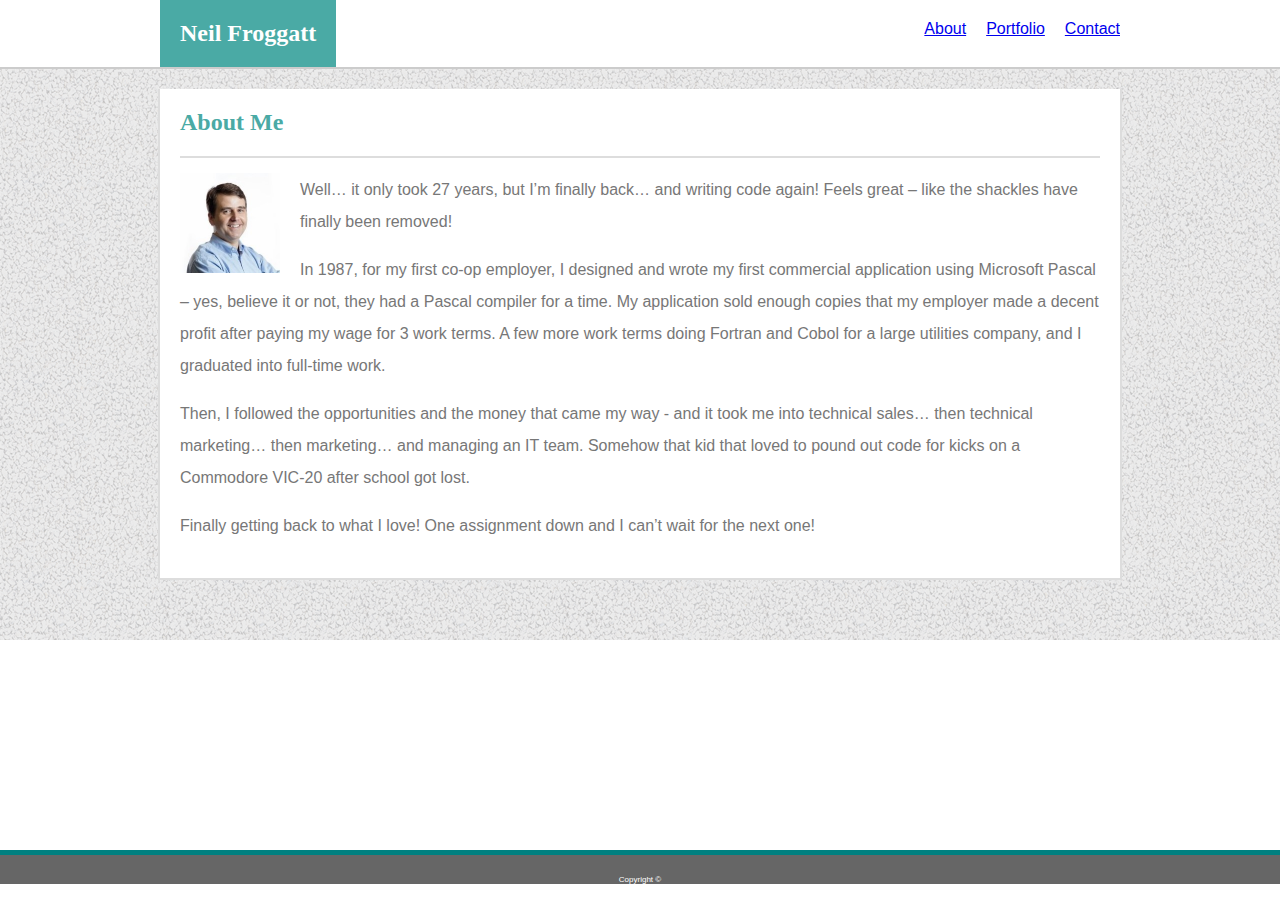
<file: index.html>
<!DOCTYPE html> <!--passed validator test-->
<html lang = 'en-us'>
    <head>
        <meta charset="utf-8">
        <meta name="viewport" content="width=device-width, initial-scale=1.0">
        <link rel="stylesheet" type="text/css" href="assets/style/style.css">
        <!-- this title changes from page to page-->
        <title> 
            About
        </title>
    </head>
    
    <body>
<div class="wrapper">
        <div id="top">
            <div id="topContent">
                <div id="topContentLeft">
                    Neil Froggatt
                </div>
                <div id="topContentRight">
                    <ul>
                        <li><a href="contact.html">Contact</a></li>
                        <li><a href="portfolio.html">Portfolio</a></li>
                        <li><a href="index.html">About</a></li>
                    </ul>     
                </div><!--end "topContentRight"-->
            </div><!--end "topContent"-->
        </div><!--end "top"-->


        <div id="main">
            <div id="mainContent">
                <!-- this title changes from page to page-->
                <div id="mainTitle">
                    About Me
                </div>

                <!-- this is the only section that varies structurally from page to page-->

                        <img id="me" src="assets/images/nf.jfif" alt="Neil Froggatt">
                        <p>
                            Well… it only took 27 years, but I’m finally back… and writing code again!  Feels great – like the shackles have finally been removed! 
                        </p>

                        <p>
                            In 1987, for my first co-op employer, I designed and wrote my first commercial application using Microsoft Pascal – yes, believe it or not, they had a Pascal compiler for a time.  My application sold enough copies that my employer made a decent profit after paying my wage for 3 work terms.  A few more work terms doing Fortran and Cobol for a large utilities company, and I graduated into full-time work.
                        </p>
                       
                        <p>
                            Then, I followed the opportunities and the money that came my way - and it took me into technical sales… then technical marketing… then marketing… and managing an IT team.  Somehow that kid that loved to pound out code for kicks on a Commodore VIC-20 after school got lost.
                        </p>
                        <p>
                            Finally getting back to what I love!  One assignment down and I can’t wait for the next one!  
                        </p>
                      
            </div><!--end "mainContent"-->
        </div><!--end "main"-->
    <div class="push">

    </div>
    </div><!-- end wrapper-->
        <div id="bottom">
            Copyright &copy;
        </div><!--end "bottom"-->

    </body>
    
</html>
</file>
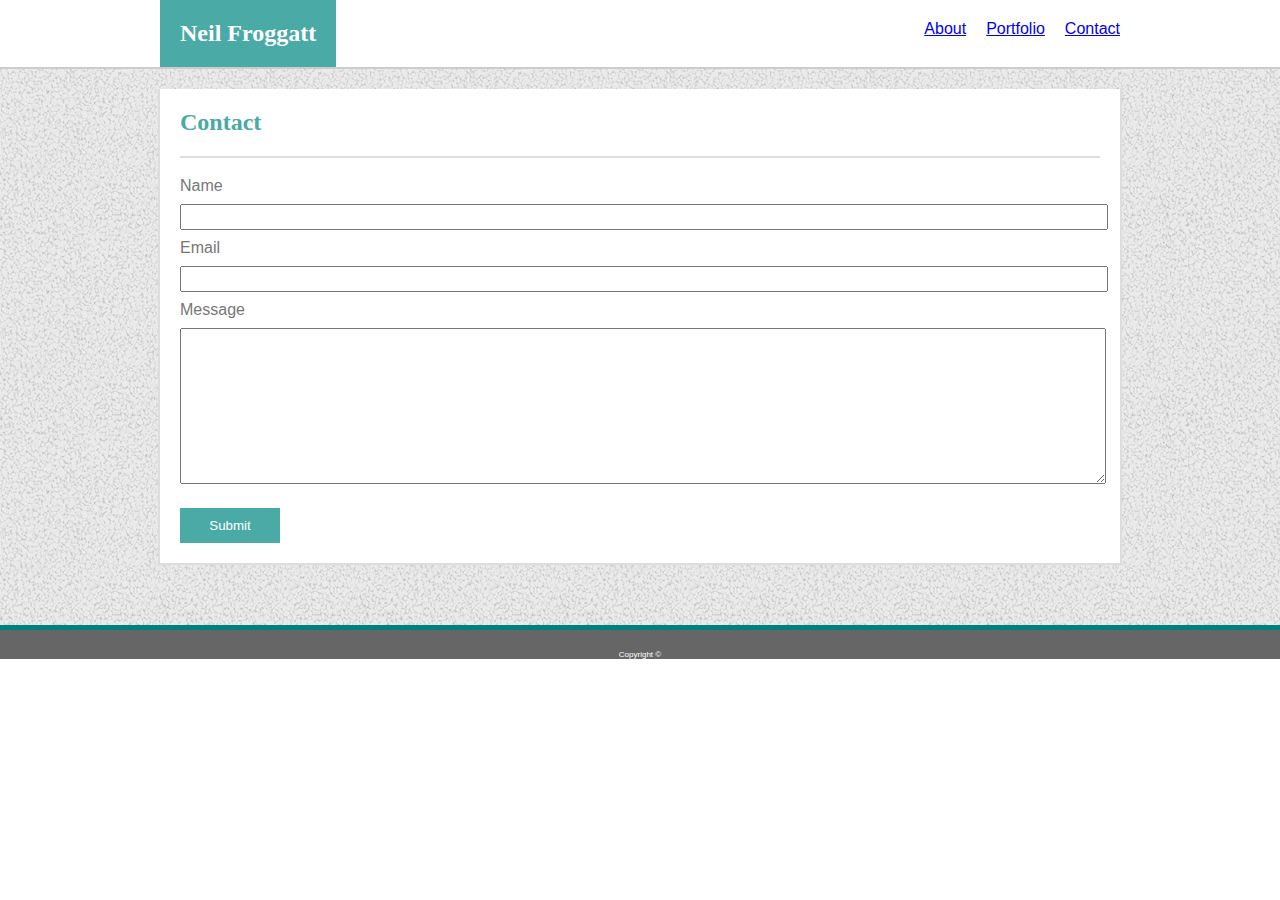
<file: contact.html>
<!DOCTYPE html> <!-- passed validator test-->
<html lang = 'en-us'>
    <head>
        <meta charset="utf-8">
        <meta name="viewport" content="width=device-width, initial-scale=1.0">
        <link rel="stylesheet" type="text/css" href="assets/style/style.css">
        <!-- this title changes from page to page-->
        <title> 
            Contact
        </title>
    </head>
    
    <body>
        <div id="top">
            <div id="topContent">
                <div id="topContentLeft">
                    Neil Froggatt
                </div>
                <div id="topContentRight">
                    <ul>
                        <li><a href="contact.html">Contact</a></li>
                        <li><a href="portfolio.html">Portfolio</a></li>
                        <li><a href="index.html">About</a></li>
                    </ul>     
                </div><!--end "topContentRight"-->
            </div><!--end "topContent"-->
        </div><!--end "top"-->

        <div id="main">
            <div id="mainContent">
                <!-- this title changes from page to page-->
                <div id="mainTitle">
                    Contact
                </div>

                <!-- this is the only section that varies structurally from page to page-->
                <p class="textFieldTitleTop">Name</p>
                <input class="textField" type="text" name="myName"><br>
                <p class="textFieldTitle">Email</p>
                <input class="textField" type="text" name="myEmail"><br>
                <p class="textFieldTitle">Message</p>
                <textarea class="textBox" placeholder="message" rows="10">
                </textarea>
                <input id="button" type="submit">
                
            </div><!--end "mainContent"-->
        </div><!--end "main"-->

        <div id="bottom">
            Copyright &copy;
        </div>

    </body>
    
</html>
</file>
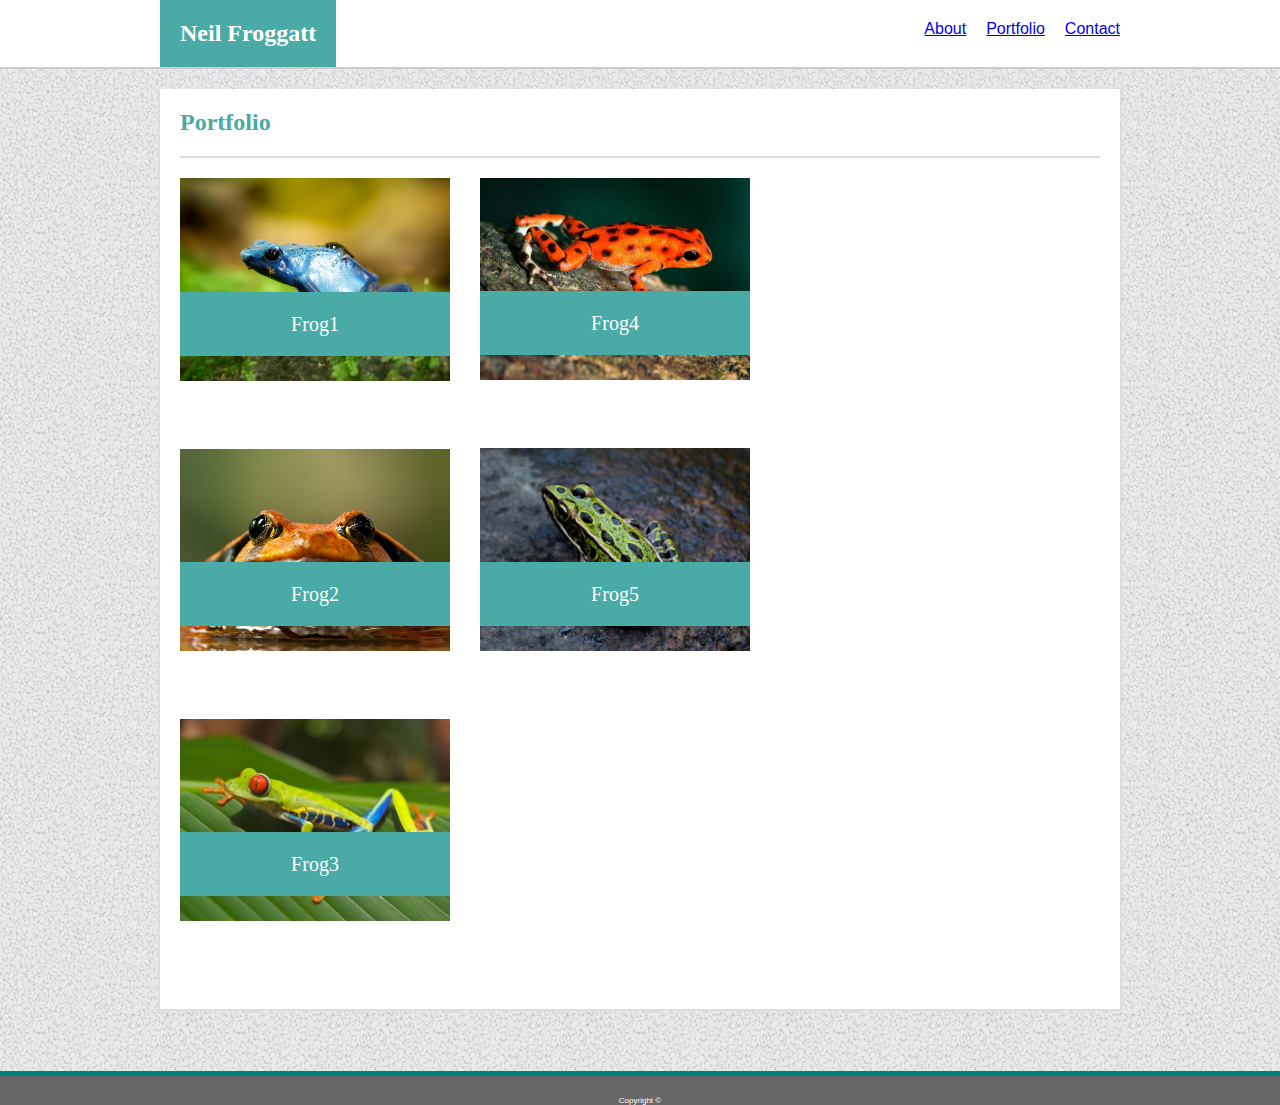
<file: portfolio.html>
<!DOCTYPE html>
<!--<html lang='en-us'>-->
    <head>
        <meta charset="utf-8">
        <meta name="viewport" content="width=device-width, initial-scale=1.0">

        <link rel="stylesheet" type="text/css" href="assets/style/style.css">
        <!-- this title changes from page to page-->
        <title> 
            Portfolio
        </title>
    </head>
    
    <body>
        <div id="top">
            <div id="topContent">
                <div id="topContentLeft">
                    Neil Froggatt
                </div>
                <div id="topContentRight">
                    <ul>
                        <li><a href="contact.html">Contact</a></li>
                        <li><a href="portfolio.html">Portfolio</a></li>
                        <li><a href="index.html">About</a></li>
                    </ul>     
                </div><!--end "topContentRight"-->
            </div><!--end "topContent"-->
        </div><!--end "top"-->

<!-- this is the section that varies from page to page-->
        <div id="main">
            <div id="mainContent">
                <!-- this title changes from page to page-->
                <div id="mainTitle">
                    Portfolio
                </div>

                <!-- this is the only section that varies structurally from page to page-->
                
                    <div class="column"> 
                        <div class ="portfolioProject">
                            <img class="portfolioImage" src="assets/images/frog1.jpeg" alt="Project Frog1">
                            <div class="imageLabel">
                                Frog1
                            </div>
                        </div>
                        <div class ="portfolioProject">
                            <img class="portfolioImage" src="assets/images/frog2.jpeg" alt="Project Frog2">
                            <div class="imageLabel">
                                Frog2
                            </div>
                        </div>
                        <div class ="portfolioProject">               
                            <img class="portfolioImage" src="assets/images/frog3.jpeg" alt="Project Frog3">
                            <div class="imageLabel">
                                Frog3
                            </div>
                        </div>
                    </div><!-- end of column 1-->
                    
                    <div class="column"> 
                        <div class ="portfolioProject"> 
                            <img class="portfolioImage" src="assets/images/frog4.jpeg" alt="Project Frog4">
                            <div class="imageLabel">
                                Frog4
                            </div>
                        </div>
                        <div class ="portfolioProject"> 
                            <img class="portfolioImage" src="assets/images/frog5.jpeg" alt="Project Frog5">
                            <div class="imageLabel">
                                Frog5
                            </div>
                        </div>
                    </div><!-- end of column 2-->

              
            </div>
        </div>

        <div id="bottom">
            Copyright &copy;
        </div><!--end "bottom"-->

    </body>
    
</html>
</file>
<file: assets/style/style.css>
/* common style elements for all pages*/

body {
    font-family: 'Arial', 'Helvetica Neue', Helvetica, sans-serif;
    color: #777777;
    margin: 0px;
}

html, body { 
    height:100%;
    margin: 0;
}

.wrapper {
    min-height:100%;
    margin-bottom:-50px;
}

.push{
    height:50px;
}

#top{
    background-color: white;
    border-bottom: 2px solid #cccccc;
}

#topContent{
    width: 960px;
    margin: auto;
    overflow: auto; 
}

#topContentLeft{
    font-size: 24px;
    font-weight: bold;
    float: left;
    color: white;
    background-color: #4aaaa5;
    padding: 20px;
    font-family: 'Georgia', Times, Times New Roman, serif;
}

#topContentRight{
    float: right;
    text-align: right;
    display: table;
    margin:0 auto;
    padding-top: 20px;
}

ul{
    list-style-type: none;
    display: inline;
}

li{
    float: right;
}

a{
    display: block;
    padding-left: 20px;
}


/* forcing the "unvisited" color for review purposes, so I don't have to keep clearing my cache.  Normally wouldn't do this. */
a:visited{
    color: #777777;
}

a:visited:hover{
    color: black;
    font-weight: bold;
}

#main{
    background-image: url("../images/gravel.png");
    padding: 20px 20px 60px 20px;
}

#mainContent{
    width: 920px;
    background-color: white;
    margin: auto;
    padding: 20px;
    border-left: 2px solid #dddddd;
    border-right: 2px solid #dddddd;
    border-bottom: 2px solid #dddddd;
    overflow: auto;
}

#mainTitle{
    font-family: 'Georgia', Times, Times New Roman, serif;
    font-size: 24px;
    font-weight: bold;
    padding-bottom: 20px;
    border-bottom: 2px solid #dddddd;
    color: #4aaaa5;
}



#bottom{
    color: white; /* not the right color */
    clear: both;
    background-color: #666666;
    text-align: center;
    font-size: 8px;
    border-top: 5px solid teal;
    padding-top: 20px;
}
/* end of common style elements for all pages*/


/* styles specifically for "About Me" page */
p{
    line-height: 2;
    font-size: 12;
}

#me{
    padding-top: 15px;
    padding-right: 20px;
    float: left;
    height: 100px;
    width: 100px;
}
/* end of styles specifically for "About Me" page */


/* styles specifically for "Portfolio" page */
.column{
    padding-top: 20px;
    float: left;
    width: 300px;
}

.portfolioImage{
    max-width: 90%;
    height: auto;
}

.portfolioProject:hover{
    opacity: 0.5;
}

.imageLabel{
    font-family: 'Georgia', Times, Times New Roman, serif;
    font-size: 20px;
    color: white;
    background-color: #4aaaa5;
    position: relative;
    top: -93px;
    line-height: 64px;
    text-align: center;
    max-width:90%;
}
/* end of styles specifically for "Portfolio" page */


/* styles specifically for "Contact Me" page */
.textFieldTitleTop{
    line-height: 1;
    margin: 20px 0px 10px 0px;
}

.textFieldTitle{
    line-height: 1;
    margin: 10px 0px;
}
.textField{
    width: 920px;
    line-height: 1.5;
}

.textBox{
    width: 920px;
}

#button{
    margin-top: 20px;
    background-color: #4aaaa5;
    color: white;
    width: 100px;
    height: 35px;
    border: none;
}

#button:hover {background-color: #008080;}
/* end of styles specifically for "Contact Me" page */

/* media queries */
@media screen and (max-width:980px){
    #mainContent{
        width:630px;
        margin-left:50px;
    }

    #topContentLeft{       
        margin-left:70px;
    }

    .textField{
        width:100%;
    }

    .textBox{
        width:100%;
    }
}

@media screen and (max-width:768px){
    #topContent{
        width:96%;
        margin-left:10px;
    }
    
    #main{
        margin-left:0px;
        padding-left:0px;
    }
    #mainContent{
        width:90%;  
        margin-left:15px;
    }

    #topContentLeft{
        margin-left:5px;
    }



    #topContentRight ul{
        margin:0;
    }

}

@media screen and (max-width:640px){
  
    #topContentRight{
        clear:both;
        margin:auto;
        float:none;
        padding-left:0;
    }

    #topContentRight ul, #topContentRight ul a{
        margin:0;
        padding:0 15px 0 0;

    }
    
    #topContent{
        margin:0;
        width:100%;
        
    }

    #topContentLeft{
        margin:0;
        padding:0;
        float:none;
        width:100%;
        text-align:center;
        line-height: 3em;
    }

    #me{
        float:none;
        width:100%;
        height:auto;
    }


}
</file>
